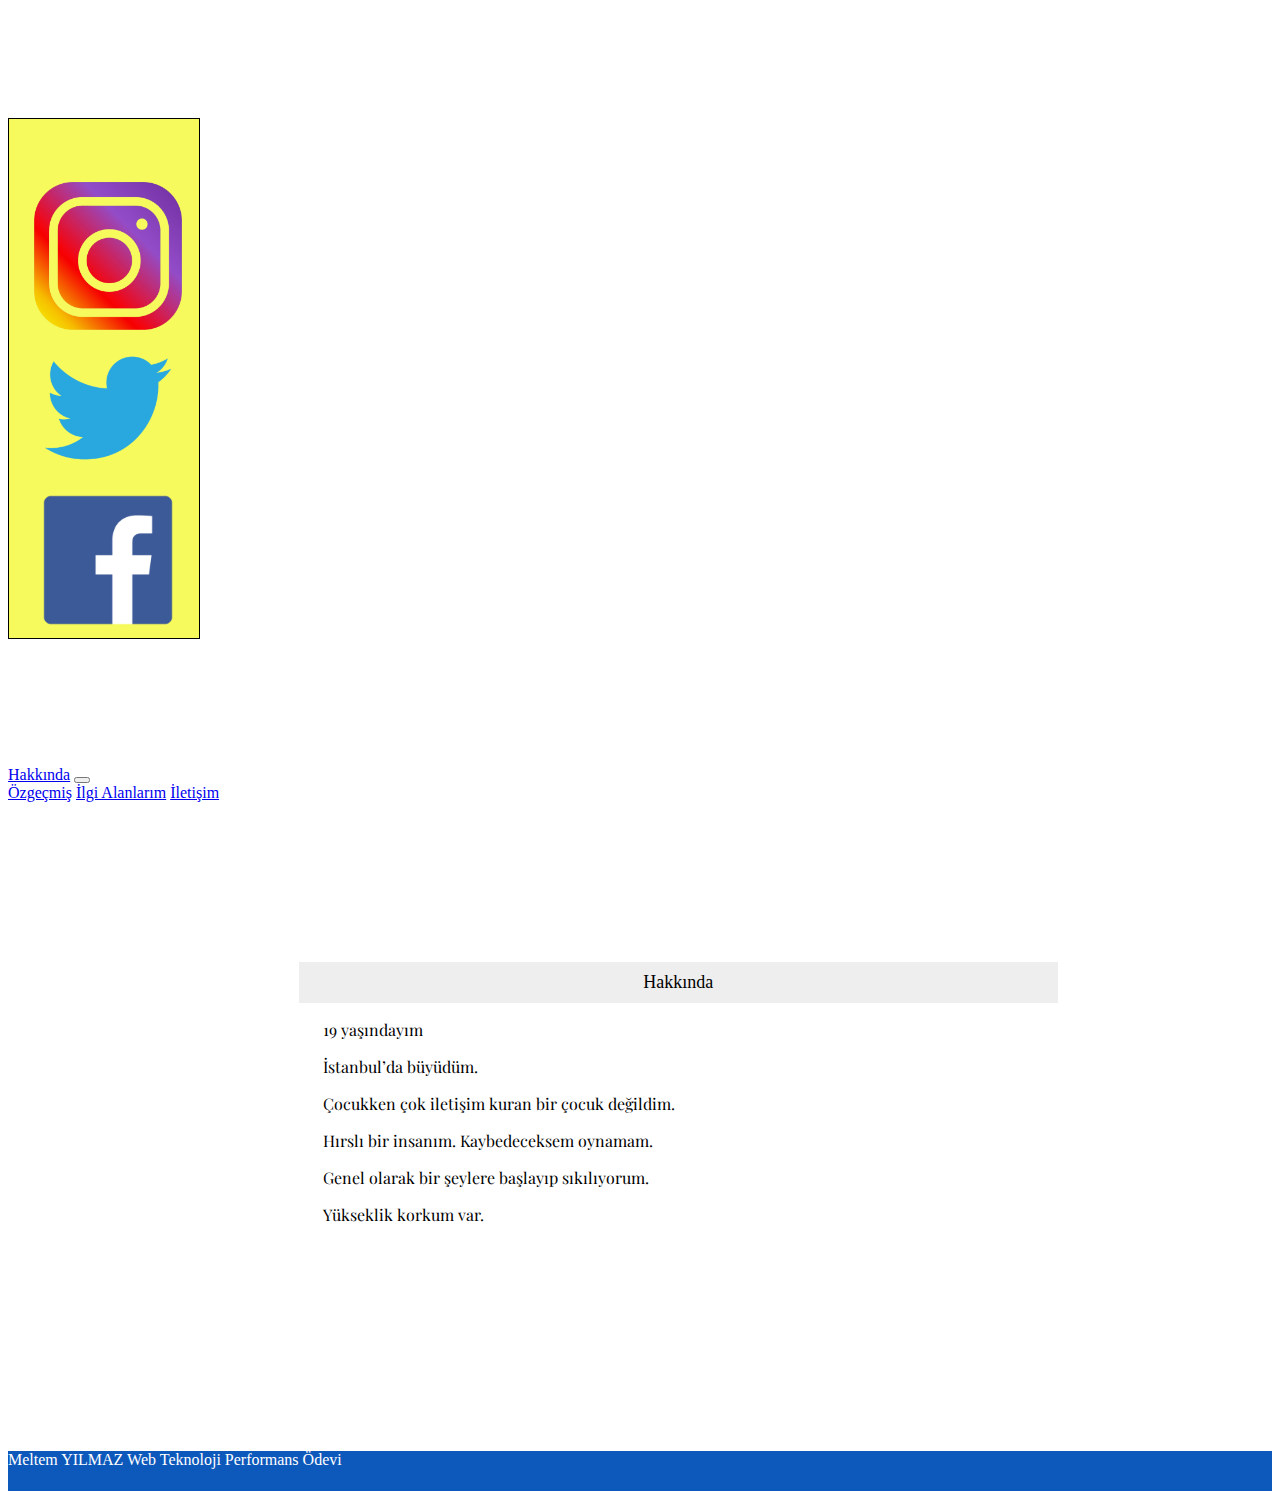
<file: index.html>
﻿<!DOCTYPE html>
<html lang="en">
<head>
    <meta charset="UTF-8">
    <meta http-equiv="X-UA-Compatible" content="IE=edge">
    <meta name="viewport" content="width=device-width, initial-scale=1.0">
    <link rel="stylesheet" href="style.css">
    <link href="https://cdn.jsdelivr.net/npm/bootstrap@5.0.0-beta3/dist/css/bootstrap.min.css" rel="stylesheet"
          integrity="sha384-eOJMYsd53ii+scO/bJGFsiCZc+5NDVN2yr8+0RDqr0Ql0h+rP48ckxlpbzKgwra6" crossorigin="anonymous">
    <link rel="preconnect" href="https://fonts.gstatic.com">
    <link href="https://fonts.googleapis.com/css2?family=Playfair+Display:wght@500&display=swap" rel="stylesheet">
    <script src="https://cdn.jsdelivr.net/npm/bootstrap@5.0.0-beta3/dist/js/bootstrap.bundle.min.js"
            integrity="sha384-JEW9xMcG8R+pH31jmWH6WWP0WintQrMb4s7ZOdauHnUtxwoG2vI5DkLtS3qm9Ekf" crossorigin="anonymous"></script>
    <title>Web Teknoloji Proje Ödevi</title>
    <style>
        body {
            min-width: 700px;
        }
        ul.breadcrumb {
            padding: 10px 16px;
            list-style: none;
            background-color: #eee;
        }
            ul.breadcrumb li {
                display: inline;
                font-size: 18px;
            }
                ul.breadcrumb li + li:before {
                    padding: 8px;
                    color: black;
                    content: "/\00a0";
                }
                ul.breadcrumb li a {
                    color: #0275d8;
                    text-decoration: none;
                }
                    ul.breadcrumb li a:hover {
                        color: #01447e;
                        text-decoration: underline;
                    }
    </style>
</head>
<body class="body">
    <aside>
        <div class="aside-cubuk fixed-top ">
            <div>
                <a href="https://www.instagram.com/meltemy_lmaz/"><img class="sosyal" src="images/instagram.png" alt=""></a>
                <a href="https://www.instagram.com/meltemy_lmaz/"><img class="sosyal" src="images/twitter.png" alt=""></a>
                <a href="https://www.instagram.com/meltemy_lmaz/"><img class="sosyal" src="images/facebook.png" alt=""></a>
            </div>
        </div>
    </aside>
    <header class="p-3 bg-dark text-white fixed-top">
        <div class="container">
            <div class="d-flex flex-wrap align-items-center justify-content-center justify-content-lg-start">
                <h2 class="header-head">Meltem YILMAZ</h2>
                <div class="text-end">
                </div>
            </div>
    </header>
    <nav class="navbar navbar-expand-lg navbar-dark bg-dark fixed-top nav-fix" aria-label="Eighth navbar example">
        <div class="container">
            <a class="navbar-brand" href="index.html">Hakkında</a>
            <button class="navbar-toggler" type="button" data-bs-toggle="collapse" data-bs-target="#navbarsExample07"
                    aria-controls="navbarsExample07" aria-expanded="false" aria-label="Toggle navigation">
                <span class="navbar-toggler-icon"></span>
            </button>

            <div class="collapse navbar-collapse" id="navbarsExample07">
                <a class="navbar-brand" href="ozgecmis.html">Özgeçmiş</a>
                <a class="navbar-brand" href="ilgialanlarim.html">İlgi Alanlarım</a>
                <a class="navbar-brand" href="iletisim.html">İletişim</a>
            </div>
        </div>
    </nav>


    <main class="main-ilk">
        <article>
            <div class="makale">
                <header class="main-header">
                    <h2></h2>
                </header>
                <div>
                    <ul class="breadcrumb">
                        <li>Hakkında</li>
                    </ul>
                </div>
                <section class="main-sec">
                    <div class="yaziduz">
                        <p>
                            &nbsp;&nbsp;&nbsp;&nbsp;&nbsp;&nbsp;19 yaşındayım
                        </p>
                        <p>
                            &nbsp;&nbsp;&nbsp;&nbsp;&nbsp;&nbsp;İstanbul’da büyüdüm.
                        </p>
                        <p>
                            &nbsp;&nbsp;&nbsp;&nbsp;&nbsp;&nbsp;Çocukken çok iletişim kuran bir çocuk değildim.
                        </p>
                        <p>
                            &nbsp;&nbsp;&nbsp;&nbsp;&nbsp;&nbsp;Hırslı bir insanım. Kaybedeceksem oynamam.
                        </p>
                        <p>
                            &nbsp;&nbsp;&nbsp;&nbsp;&nbsp;&nbsp;Genel olarak bir şeylere başlayıp sıkılıyorum.
                        </p>
                        <p>
                            &nbsp;&nbsp;&nbsp;&nbsp;&nbsp;&nbsp;Yükseklik korkum var.     <br><br><br> <br><br><br><br><br><br><br><br>
                        </p>
                    </div>
                </section>
            </div>

        </article>
    </main>

    <footer class="page-footer font-small blue fixed-bottom footer-style">
        <div class="footer-text text-center py-3">
            Meltem YILMAZ Web Teknoloji Performans Ödevi
        </div>
    </footer>
</body>
</html>
</file>
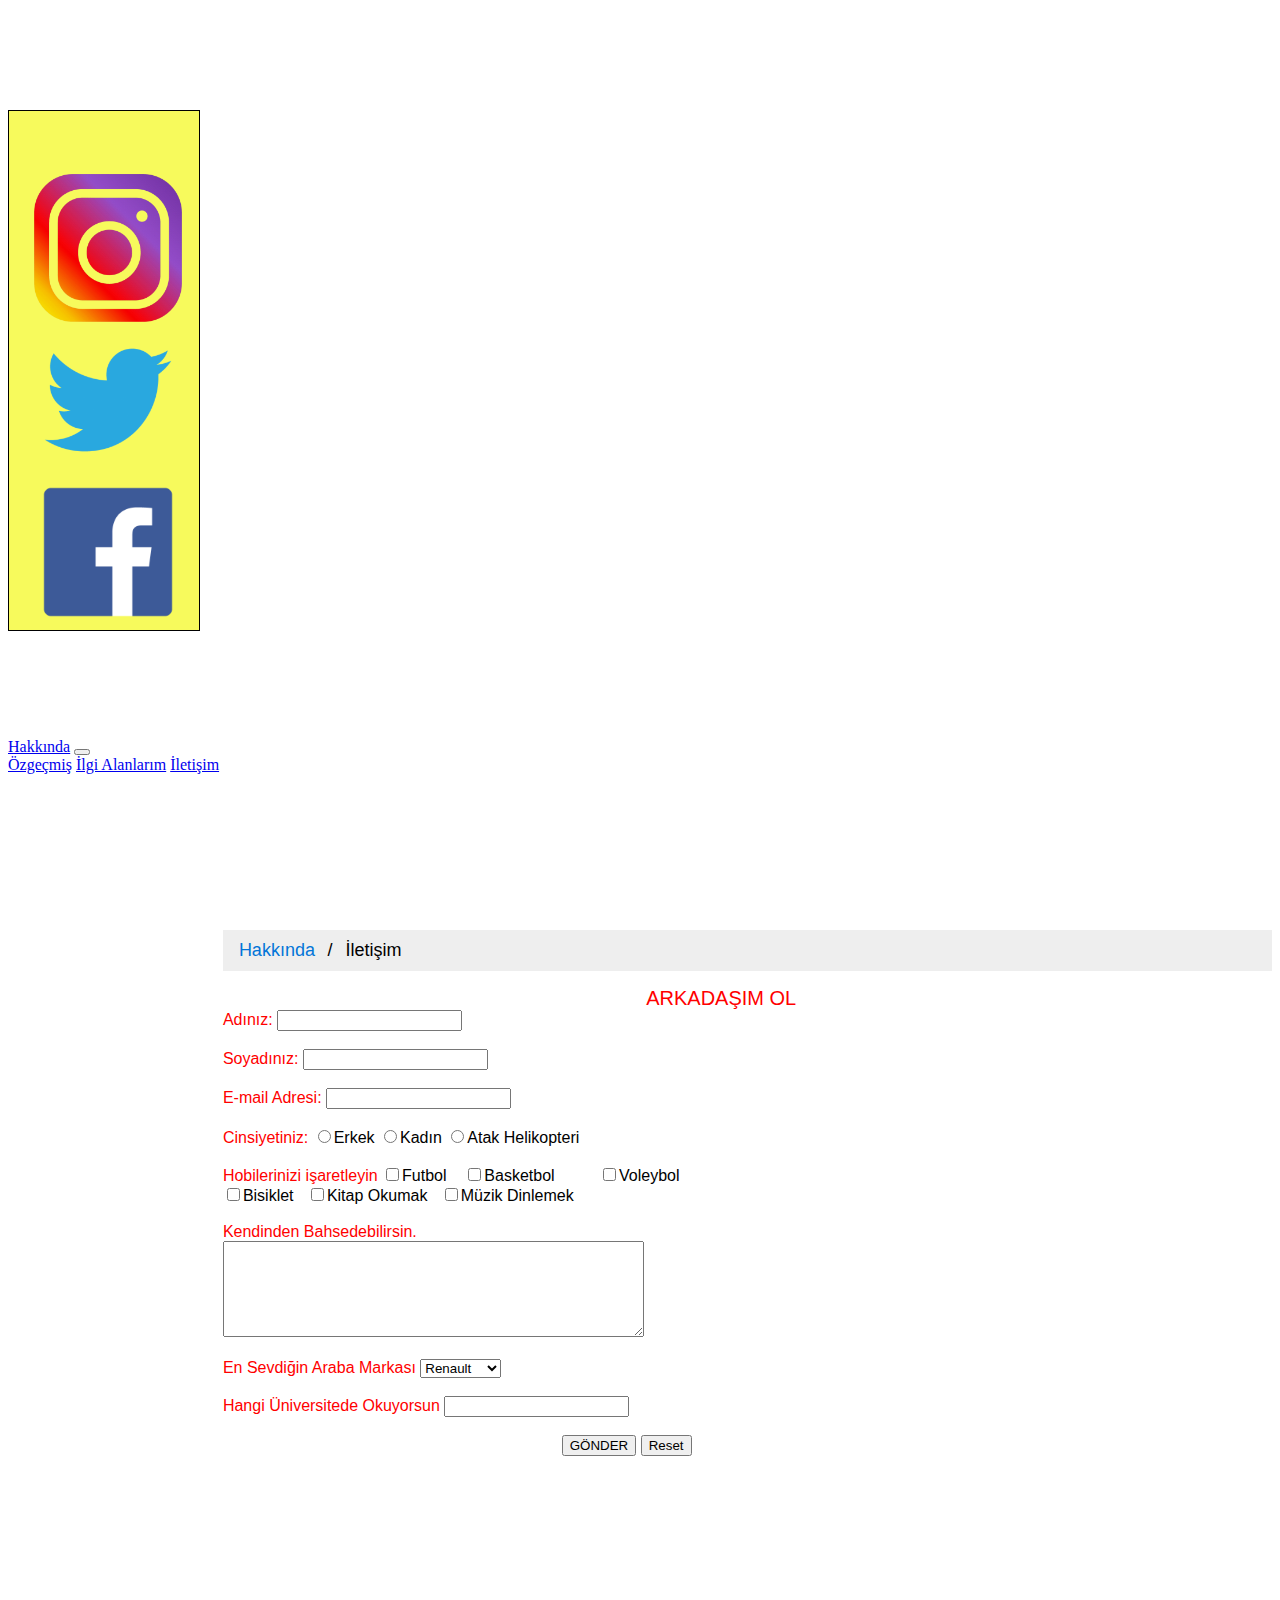
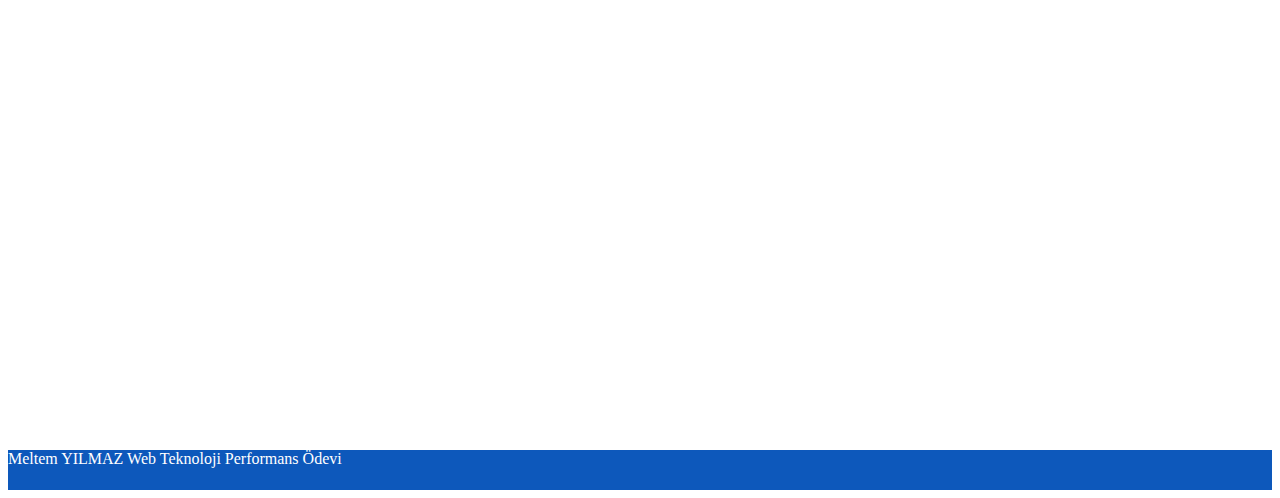
<file: iletisim.html>
﻿<!DOCTYPE html>
<html lang="en">
<head>
    <meta charset="UTF-8">
    <meta http-equiv="X-UA-Compatible" content="IE=edge">
    <meta name="viewport" content="width=device-width, initial-scale=1.0">
    <link rel="stylesheet" href="style.css">
    <link href="https://cdn.jsdelivr.net/npm/bootstrap@5.0.0-beta3/dist/css/bootstrap.min.css" rel="stylesheet"
          integrity="sha384-eOJMYsd53ii+scO/bJGFsiCZc+5NDVN2yr8+0RDqr0Ql0h+rP48ckxlpbzKgwra6" crossorigin="anonymous">
    <link rel="preconnect" href="https://fonts.gstatic.com">
    <link href="https://fonts.googleapis.com/css2?family=Playfair+Display:wght@500&display=swap" rel="stylesheet">
    <script src="https://cdn.jsdelivr.net/npm/bootstrap@5.0.0-beta3/dist/js/bootstrap.bundle.min.js"
            integrity="sha384-JEW9xMcG8R+pH31jmWH6WWP0WintQrMb4s7ZOdauHnUtxwoG2vI5DkLtS3qm9Ekf" crossorigin="anonymous"></script>
    <title>Web Teknoloji Proje Ödevi</title>
    <style>
        body {
            min-width: 700px;
        }
        ul.breadcrumb {
            padding: 10px 16px;
            list-style: none;
            background-color: #eee;
        }
            ul.breadcrumb li {
                display: inline;
                font-size: 18px;
            }
                ul.breadcrumb li + li:before {
                    padding: 8px;
                    color: black;
                    content: "/\00a0";
                }
                ul.breadcrumb li a {
                    color: #0275d8;
                    text-decoration: none;
                }
                    ul.breadcrumb li a:hover {
                        color: #01447e;
                        text-decoration: underline;
                    }
    </style>
</head>
<body>
    <aside>
        <div class="aside-cubuk fixed-top ">
            <div>
                <a href="https://www.instagram.com/meltemy_lmaz/"><img class="sosyal" src="images/instagram.png" alt=""></a>
                <a href="https://www.instagram.com/meltemy_lmaz/"><img class="sosyal" src="images/twitter.png" alt=""></a>
                <a href="https://www.instagram.com/meltemy_lmaz/"><img class="sosyal" src="images/facebook.png" alt=""></a>
            </div>
        </div>
    </aside>
    <header class="p-3 bg-dark text-white fixed-top">
        <div class="container">
            <div class="d-flex flex-wrap align-items-center justify-content-center justify-content-lg-start">
                <h2 class="header-head">Meltem YILMAZ</h2>
            </div>
        </div>
    </header>
    <nav class="navbar navbar-expand-lg navbar-dark bg-dark fixed-top nav-fix" aria-label="Eighth navbar example">
        <div class="container">
            <a class="navbar-brand" href="index.html">Hakkında</a>
            <button class="navbar-toggler" type="button" data-bs-toggle="collapse" data-bs-target="#navbarsExample07"
                    aria-controls="navbarsExample07" aria-expanded="false" aria-label="Toggle navigation">
                <span class="navbar-toggler-icon"></span>
            </button>

            <div class="collapse navbar-collapse" id="navbarsExample07">
                <a class="navbar-brand" href="ozgecmis.html">Özgeçmiş</a>
                <a class="navbar-brand" href="ilgialanlarim.html">İlgi Alanlarım</a>
                <a class="navbar-brand" href="iletisim.html">İletişim</a>
            </div>
        </div>
    </nav>
    <main class="login-form">
        <div>
            <div>
                <div>
                    <ul class="breadcrumb">
                        <li><a href="index.html">Hakkında</a></li>
                        <li>İletişim</li>

                    </ul>
                </div>
                <div class="login-yer">
                    <div class="card">
                        <div class="card-header iletisim-baslik">ARKADAŞIM OL</div>
                        <div class="card-body">
                            <form action="iletisim-goster.php" method="post" name="iletisim" onsubmit="return form()">
                                <label for="ad" class="col-md-4 iletisim-label">Adınız: </label>
                                <input type="text" name="ad" class="col-md-3"><br><br>
                                <label for="soyad" class="col-md-4 iletisim-label">Soyadınız: </label>
                                <input type="text" name="soyad" class="col-md-3"><br><br>
                                <label for="email" class="col-md-4 iletisim-label">E-mail Adresi: </label>
                                <input type="email" name="email" class="col-md-3"><br><br>
                                <label for="cinsiyet" class="col-md-4 iletisim-label">Cinsiyetiniz: </label>
                                <input type="radio" name="cinsiyet" value="Erkek">Erkek
                                <input type="radio" name="cinsiyet" value="Kadın">Kadın
                                <input type="radio" name="cinsiyet" value="Atak Helikopteri">Atak Helikopteri<br /><br />
                                <label for="hobi" class="col-md-4 iletisim-label">Hobilerinizi işaretleyin</label>
                                <input type="checkbox" name="hobi1" value="Futbol ">Futbol &nbsp&nbsp
                                <input type="checkbox" name="hobi2" value="Basketbol ">Basketbol &nbsp&nbsp&nbsp&nbsp&nbsp&nbsp&nbsp&nbsp
                                <input type="checkbox" name="hobi3" value="Voleybol ">Voleybol &nbsp&nbsp&nbsp&nbsp&nbsp&nbsp&nbsp&nbsp&nbsp&nbsp&nbsp&nbsp<br />
                                <label for="hobi" class="col-md-4 iletisim-label"></label>
                                <input type="checkbox" name="hobi5" value="Bisiklet ">Bisiklet &nbsp
                                <input type="checkbox" name="hobi6" value="Kitap Okumak ">Kitap Okumak &nbsp
                                <input type="checkbox" name="hobi7" value="Müzik Dinlemek ">Müzik Dinlemek &nbsp<br /><br />
                                <label for="mesaj" class="col-md-4 iletisim-label">Kendinden Bahsedebilirsin.</label><br />
                                <label for="mesaj" class="col-md-4"></label>
                                <textarea name="mesaj" rows="6" cols="50"></textarea> <br /><br />
                                <label for="araba" class="col-md-4 iletisim-label">En Sevdiğin Araba Markası</label>
                                <select name="araba">
                                    <option value="Renault">Renault</option>
                                    <option value="Mercedes">Mercedes</option>
                                    <option value="BMW">BMW</option>
                                    <option value="Fiat">Fiat</option>
                                    <option value="Volvo">Volvo</option>
                                    <option value="Peugout">Peugout</option>
                                </select><br /><br />
                                <label for="uni" class="col-md-4 iletisim-label">Hangi Üniversitede Okuyorsun</label>
                                <input type="text" name="uni" list="universiteler">
                                <datalist id="universiteler">
                                    <option value="SAÜ">
                                        Sakarya Üniveristesi
                                    </option>
                                    <option value="SUBÜ">
                                        Sakarya Uyg. Bil. Üniversitesi
                                    </option>
                                    <option value="KOÜ">
                                        Kocaeli Üniversitesi
                                    </option>
                                    <option value="İTÜ">
                                        İstanbul Teknik Üniversitesi
                                    </option>
                                    <option value="ODTÜ">
                                        Ortadoğu Teknik Üniversitesi
                                    </option>
                                </datalist><br /><br />
                                <div class="giris-yer">
                                    <button type="submit" class="btn btn-primary btn-warning" value="Gönder">
                                        GÖNDER
                                    </button>
                                    <button type="reset" class="btn btn-primary btn-warning" value="Reset">
                                        Reset
                                    </button>
                                </div>
                            </form>
                        </div>
                    </div>
                </div>
            </div>
            <br /><br /><br /><br />
        </div>
        <iframe src="https://www.google.com/maps/embed?pb=!1m14!1m8!1m3!1d12091.578000000563!2d30.325474!3d40.7423469!3m2!1i1024!2i768!4f13.1!3m3!1m2!1s0x0%3A0xd81085b5551312fd!2sBilgisayar%20Ve%20Bili%C5%9Fim%20Bilimleri%20Fak%C3%BCltesi!5e0!3m2!1str!2str!4v1672316331362!5m2!1str!2str" width="600" height="450" style="border:0;" allowfullscreen="" loading="lazy" referrerpolicy="no-referrer-when-downgrade"></iframe>
        <br /><br /><br /><br />
    </main>
    <script>
        function form() {
            var x = document.forms["iletisim"]["ad"].value;
            if (x == "") {
                alert("\"Adınız\" alanı boş bırakılamaz!!!");
                return false;

            }
            var x = document.forms["iletisim"]["soyad"].value;
            if (x == "") {
                alert("\"Soyadınız\" alanı boş bırakılamaz!!!");
                return false;
            }
            var x = document.forms["iletisim"]["email"].value;
            if (x == "") {
                alert("\"E-mail Adresi\" alanı boş bırakılamaz!!!");
                return false;
            }
            var x = document.forms["iletisim"]["cinsiyet"].value;
            if (x == "") {
                alert("\"Cinsiyet\" Seçmediniz!!!");
                return false;
            }
            var x = document.forms["iletisim"]["uni"].value;
            if (x == "") {
                alert("Üniversitenizi Seçmediniz!!!");
                return false;
            }

        }

    </script>
    <footer class="page-footer font-small blue fixed-bottom footer-style">
        <div class=" text-center py-3 footer-text">
            Meltem YILMAZ Web Teknoloji Performans Ödevi
        </div>
    </footer>
</body>
</html>
</file>
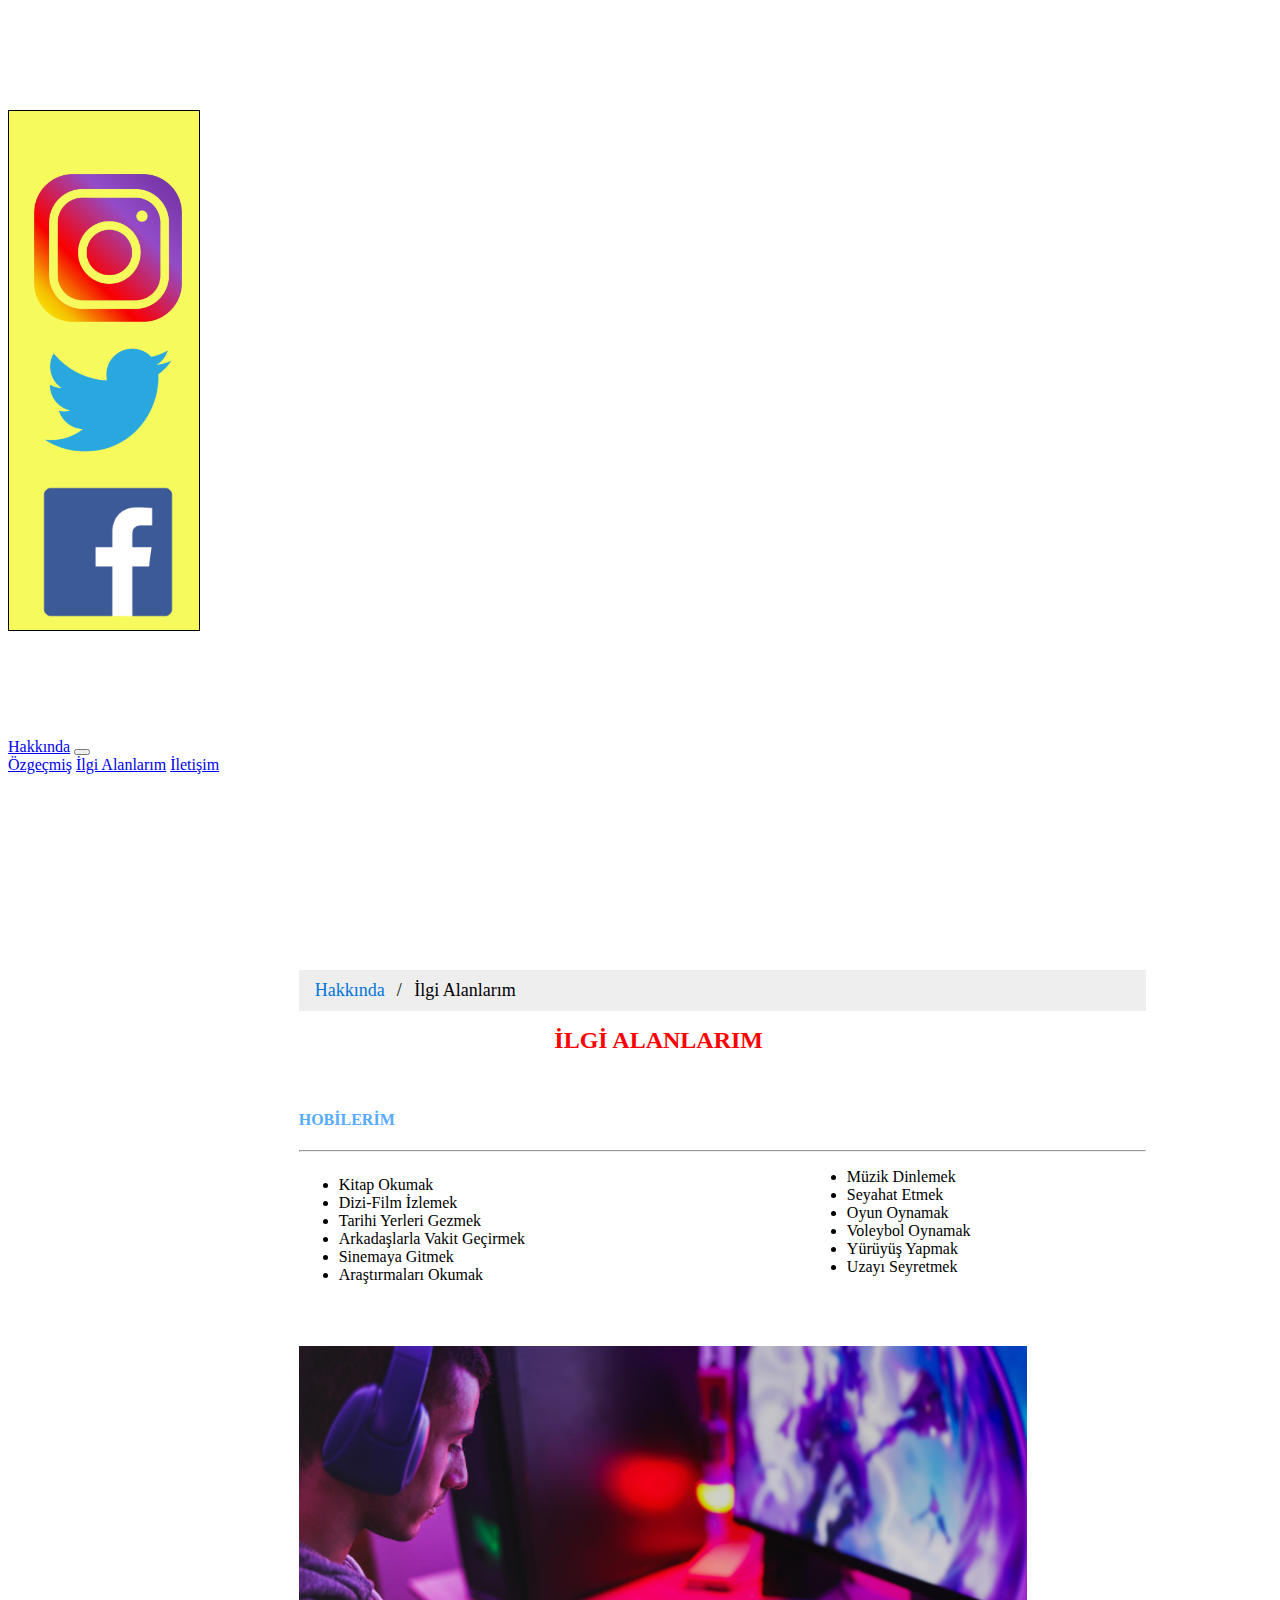
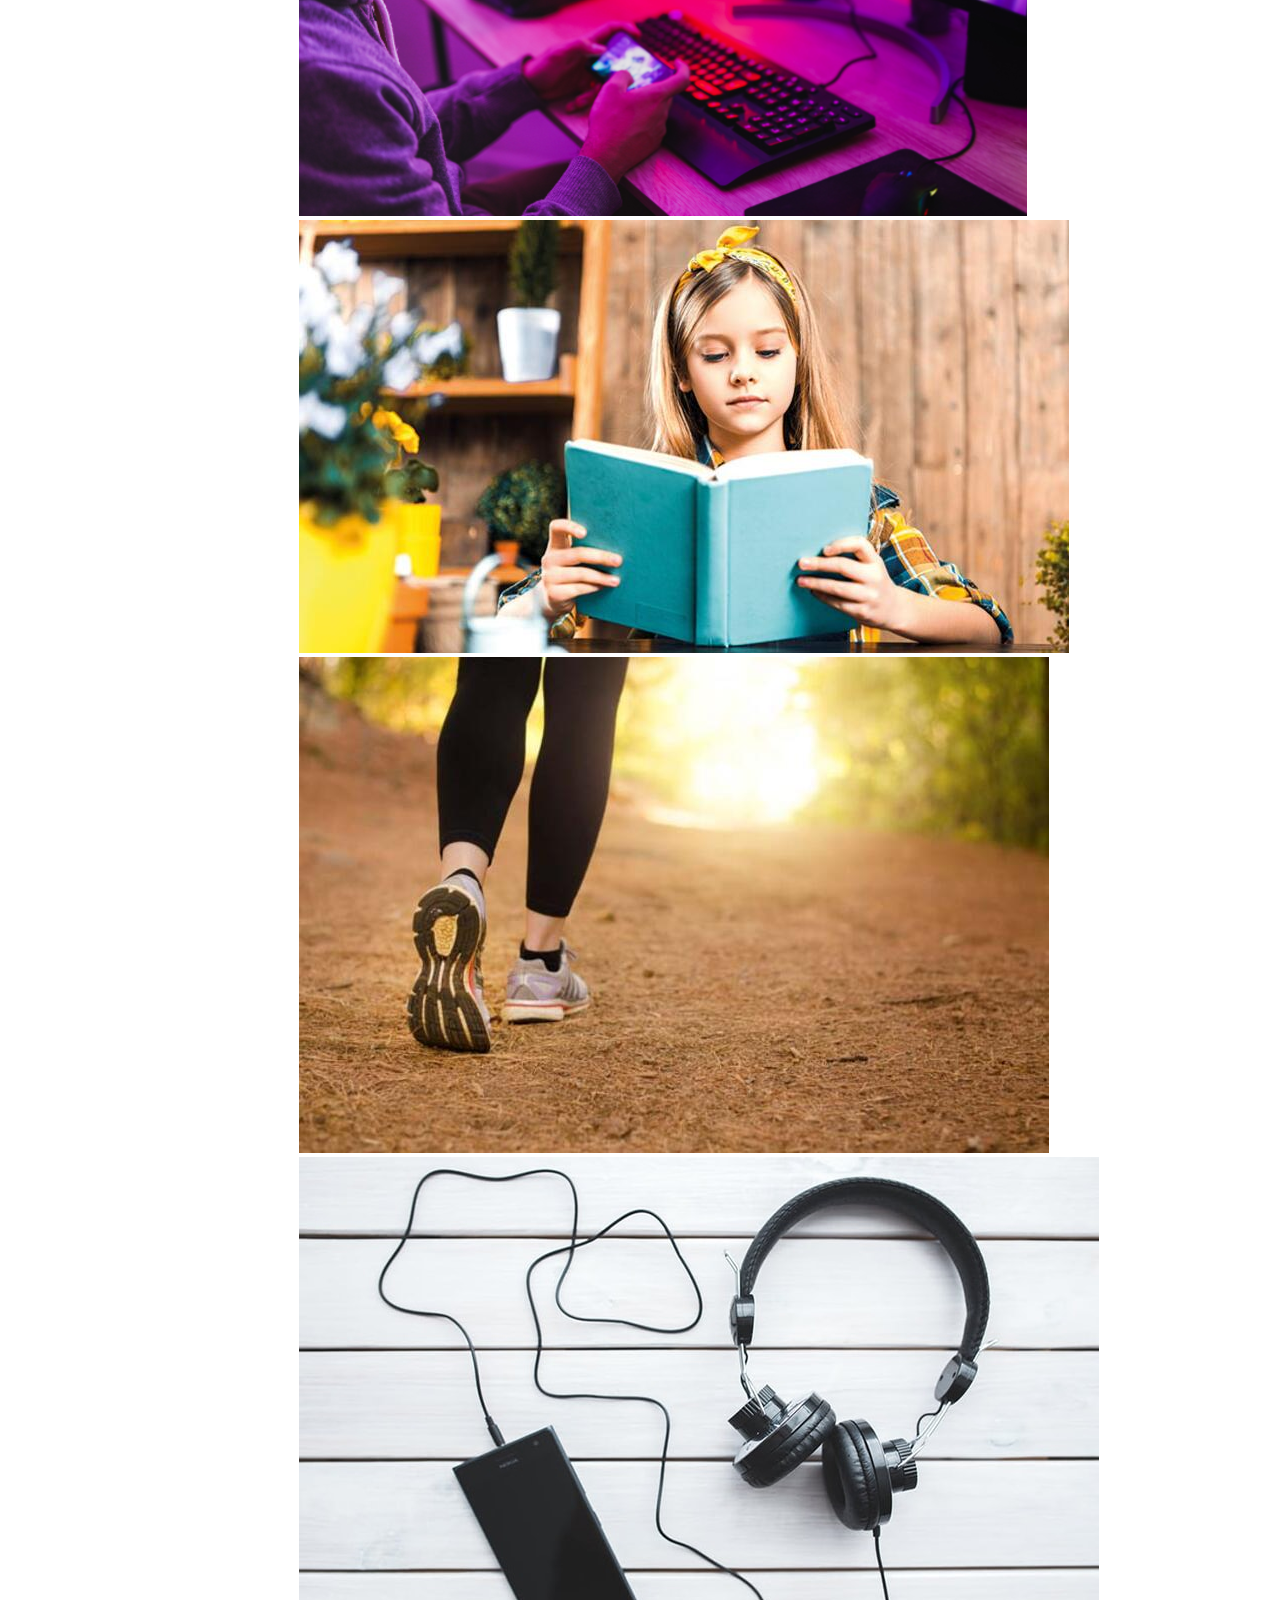
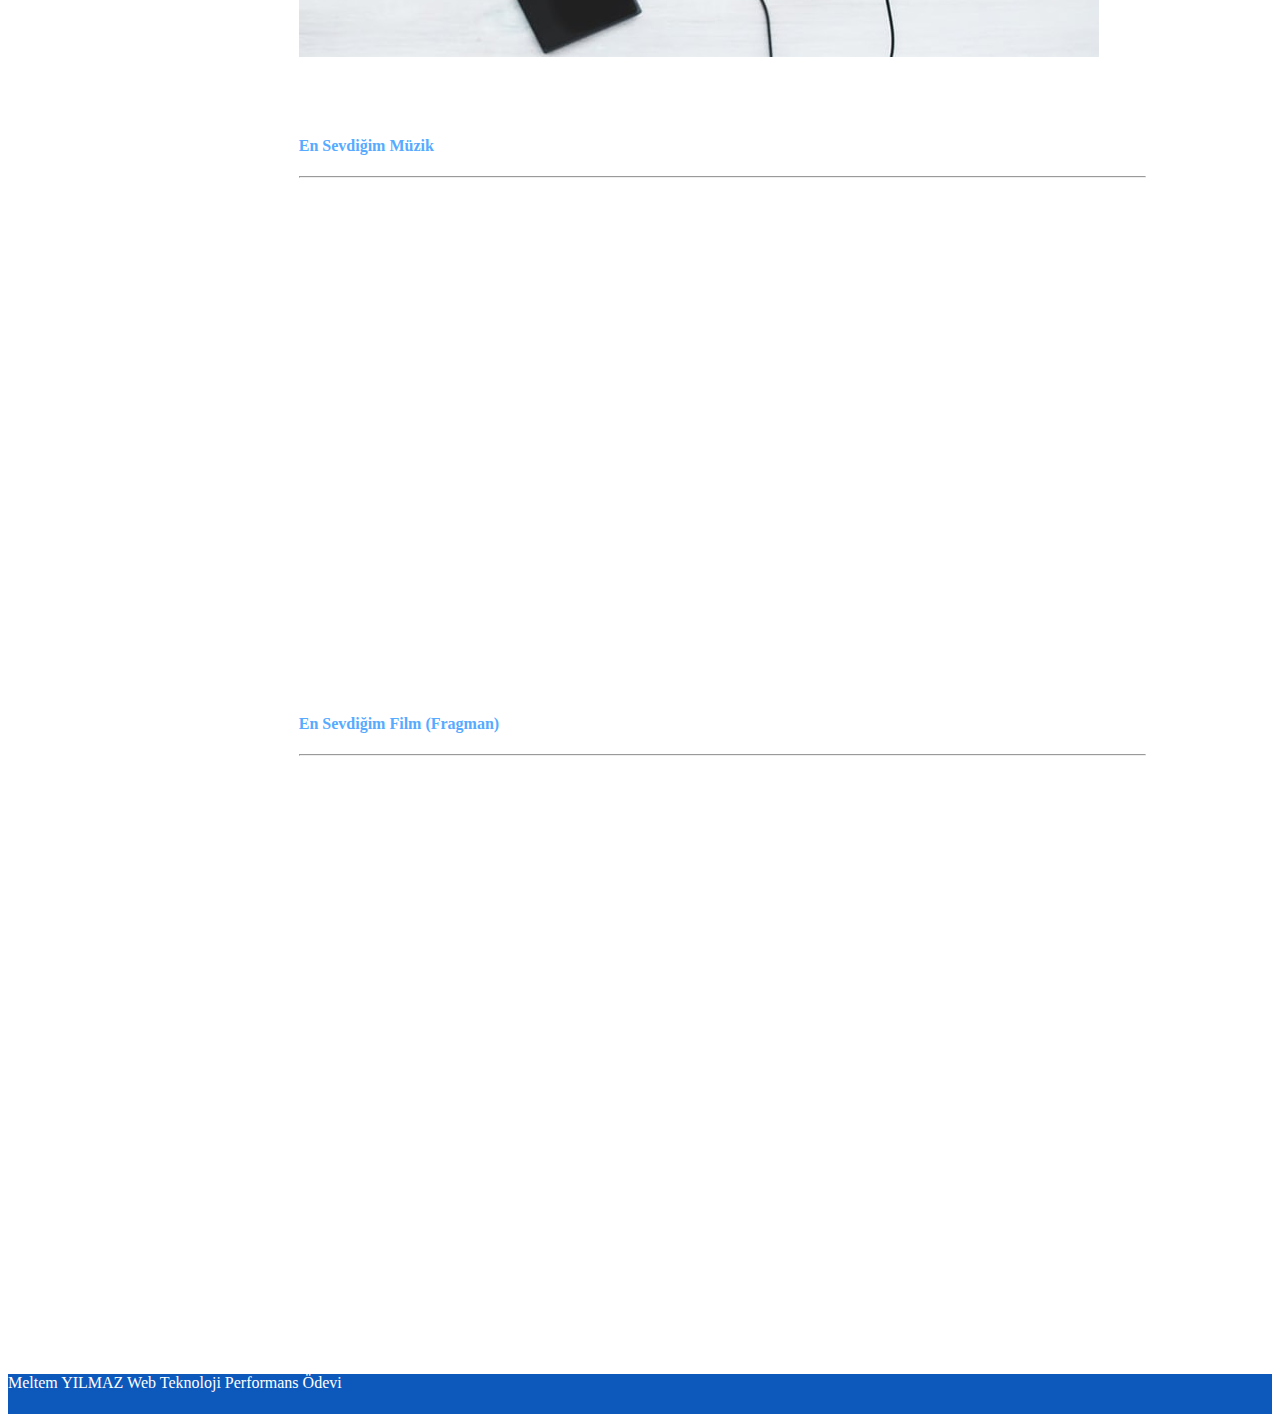
<file: ilgialanlarim.html>
﻿<!DOCTYPE html>
<html lang="en">
<head>
    <meta charset="UTF-8">
    <meta http-equiv="X-UA-Compatible" content="IE=edge">
    <meta name="viewport" content="width=device-width, initial-scale=1.0">
    <link rel="stylesheet" href="style.css">
    <link href="https://cdn.jsdelivr.net/npm/bootstrap@5.0.0-beta3/dist/css/bootstrap.min.css" rel="stylesheet"
          integrity="sha384-eOJMYsd53ii+scO/bJGFsiCZc+5NDVN2yr8+0RDqr0Ql0h+rP48ckxlpbzKgwra6" crossorigin="anonymous">
    <link rel="preconnect" href="https://fonts.gstatic.com">
    <link href="https://fonts.googleapis.com/css2?family=Playfair+Display:wght@500&display=swap" rel="stylesheet">
    <script src="https://cdn.jsdelivr.net/npm/bootstrap@5.0.0-beta3/dist/js/bootstrap.bundle.min.js"
            integrity="sha384-JEW9xMcG8R+pH31jmWH6WWP0WintQrMb4s7ZOdauHnUtxwoG2vI5DkLtS3qm9Ekf" crossorigin="anonymous"></script>
    <title>Web Teknoloji Proje Ödevi</title>
    <style>
        body {
            min-width: 700px;
        }
        ul.breadcrumb {
            padding: 10px 16px;
            list-style: none;
            background-color: #eee;
        }
            ul.breadcrumb li {
                display: inline;
                font-size: 18px;
            }
                ul.breadcrumb li + li:before {
                    padding: 8px;
                    color: black;
                    content: "/\00a0";
                }
                ul.breadcrumb li a {
                    color: #0275d8;
                    text-decoration: none;
                }
                    ul.breadcrumb li a:hover {
                        color: #01447e;
                        text-decoration: underline;
                    }
    </style>
</head>
<body>
    <aside>
        <div class="aside-cubuk fixed-top ">
            <div>
                <div>
                    <a href="https://www.instagram.com/meltemy_lmaz/"><img class="sosyal" src="images/instagram.png" alt=""></a>
                    <a href="https://www.instagram.com/meltemy_lmaz/"><img class="sosyal" src="images/twitter.png" alt=""></a>
                    <a href="https://www.instagram.com/meltemy_lmaz/"><img class="sosyal" src="images/facebook.png" alt=""></a>
                </div>
            </div>
        </div>
    </aside>
    <header class="p-3 bg-dark text-white fixed-top">
        <div class="container">
            <div class="d-flex flex-wrap align-items-center justify-content-center justify-content-lg-start">
                <h2 class="header-head">Meltem YILMAZ</h2>
            </div>
        </div>
    </header>
    <nav class="navbar navbar-expand-lg navbar-dark bg-dark fixed-top nav-fix" aria-label="Eighth navbar example">
        <div class="container">
            <a class="navbar-brand" href="index.html">Hakkında</a>
            <button class="navbar-toggler" type="button" data-bs-toggle="collapse" data-bs-target="#navbarsExample07"
                    aria-controls="navbarsExample07" aria-expanded="false" aria-label="Toggle navigation">
                <span class="navbar-toggler-icon"></span>
            </button>

            <div class="collapse navbar-collapse" id="navbarsExample07">
                <a class="navbar-brand" href="ozgecmis.html">Özgeçmiş</a>
                <a class="navbar-brand" href="ilgialanlarim.html">İlgi Alanlarım</a>
                <a class="navbar-brand" href="iletisim.html">İletişim</a>
            </div>
        </div>
    </nav>
   
    <main class="main-ilgi">
        <div>
            <ul class="breadcrumb">
                <li><a href="index.html">Hakkında</a></li>
                <li>İlgi Alanlarım</li>

            </ul>
        </div>
        <div>
            <h2 class="baslik">İLGİ ALANLARIM</h2><br /><br />
            <h4 class="alt-baslik">HOBİLERİM</h4><hr>
            <ul class="ilgi-hobi">
                <li>Kitap Okumak</li>
                <li>Dizi-Film İzlemek</li>
                <li>Tarihi Yerleri Gezmek</li>
                <li>Arkadaşlarla Vakit Geçirmek</li>
                <li>Sinemaya Gitmek</li>
                <li>Araştırmaları Okumak</li>
            </ul>
            <ul class="ilgi-margin">
                <li>Müzik Dinlemek</li>
                <li>Seyahat Etmek</li>
                <li>Oyun Oynamak</li>
                <li>Voleybol Oynamak</li>
                <li>Yürüyüş Yapmak</li>
                <li>Uzayı Seyretmek</li>
            </ul>
            <br /><br /><br />
            <div class="container">
                <div class="row">
                    <div class="col-md-3">
                        <a id="resim" href="images/bilgisayar.png" data-lightbox="roadtrip"><img src="images/bilgisayar.png" /class ="img-fluid"></a>
                    </div>
                    <div class="col-md-3">
                        <a id="resim" href="images/kitap.jpg" data-lightbox="roadtrip"><img src="images/kitap.jpg" /class ="img-fluid"></a>
                    </div>
                    <div class="col-md-3">
                        <a id="resim" href="images/doga.jpg" data-lightbox="roadtrip"><img src="images/doga.jpg" /class ="img-fluid"></a>
                    </div>
                    <div class="col-md-3">
                        <a id="resim" href="images/müzik.jpg" data-lightbox="roadtrip"><img src="images/müzik.jpg" /class ="img-fluid"></a>
                    </div>
                </div>
            </div>
            <br /><br /><br />
            <h4 class="alt-baslik">En Sevdiğim Müzik</h4><hr>
            <iframe title="deezer-widget" src="https://widget.deezer.com/widget/dark/track/62720711" width="100%" height="450" frameborder="0" allowtransparency="true" allow="encrypted-media; clipboard-write"></iframe>
            <br /><br /><br /><br />
            <h4 class="alt-baslik">En Sevdiğim Film (Fragman)</h4><hr>
            <iframe width="100%" height="534" src="https://www.youtube.com/embed/zSWdZVtXT7E" title="YouTube video player" frameborder="0" allow="accelerometer; autoplay; clipboard-write; encrypted-media; gyroscope; picture-in-picture" allowfullscreen></iframe>
            <br /><br /><br /><br /><br />
        </div>
    </main>
    <footer class="page-footer font-small blue fixed-bottom footer-style">
        <div class="footer-text text-center py-3">
            Meltem YILMAZ Web Teknoloji Performans Ödevi
        </div>
    </footer>
</body>
</html>
</file>
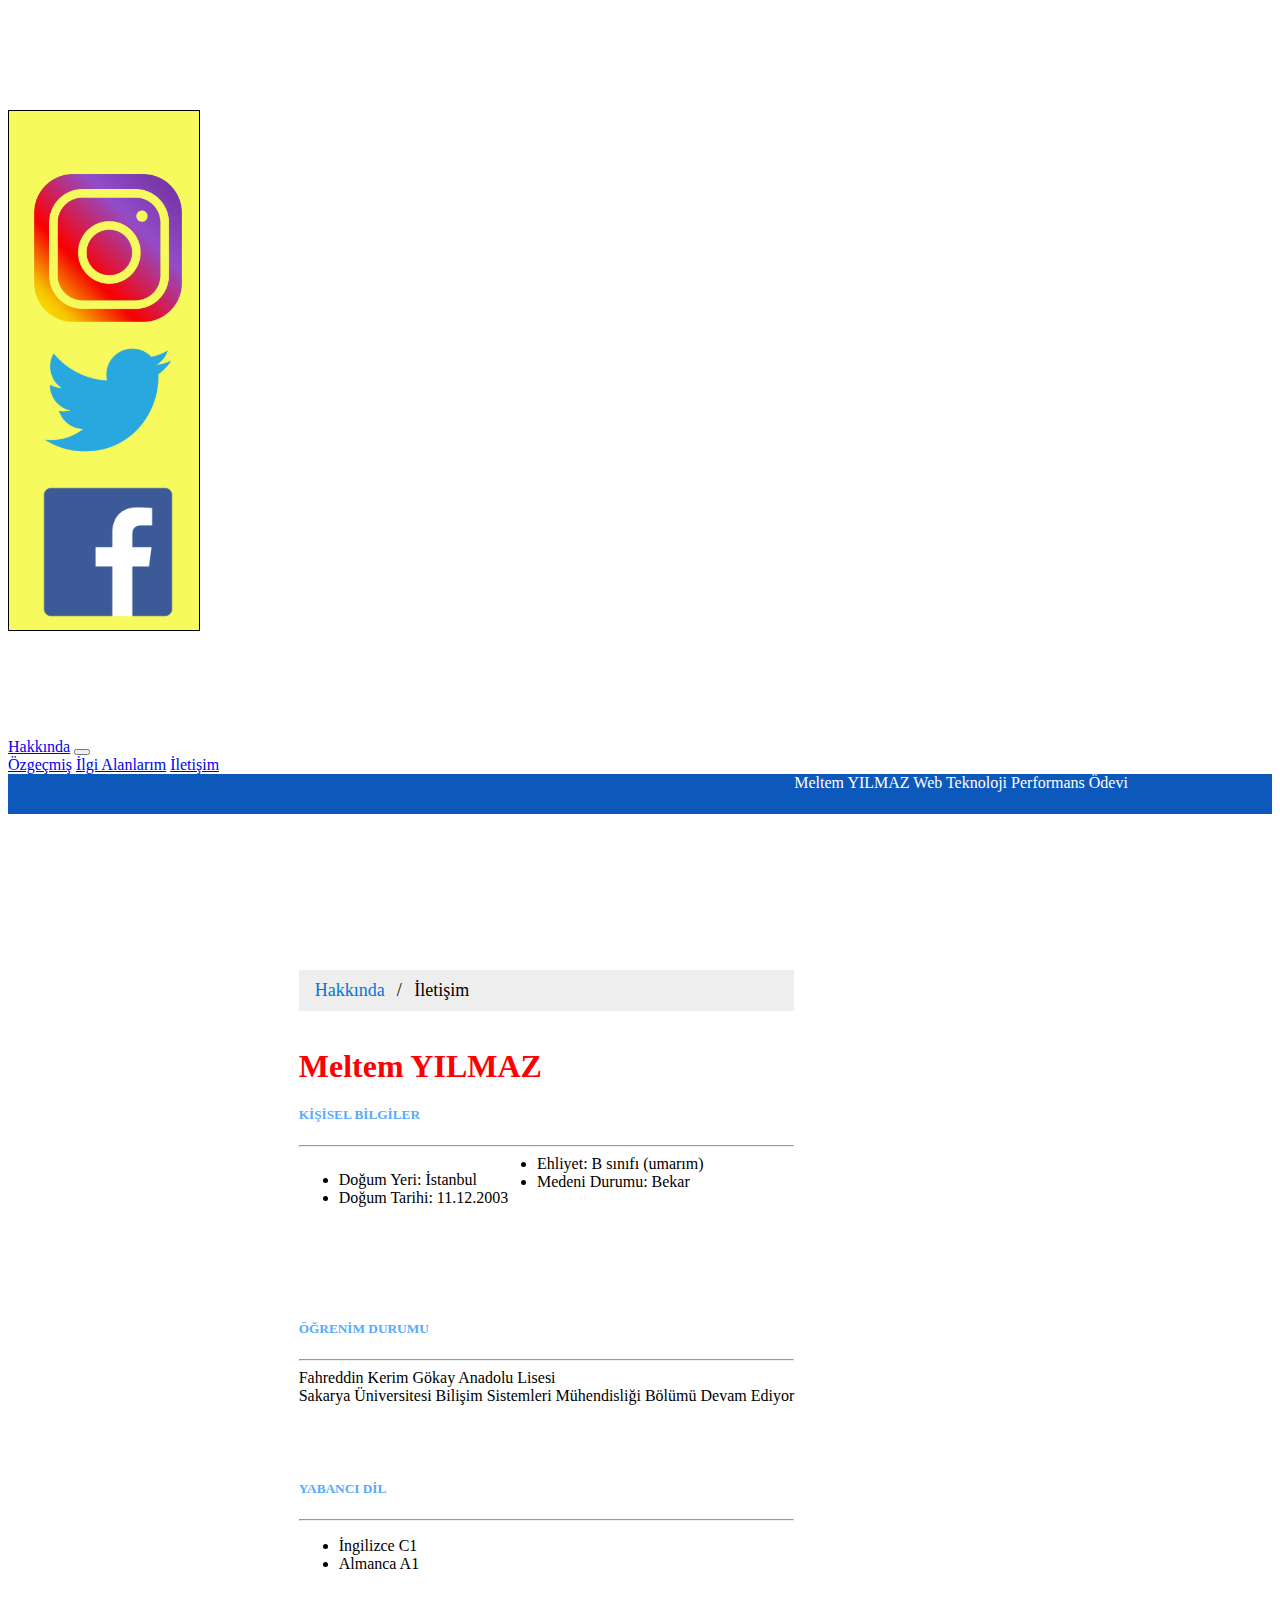
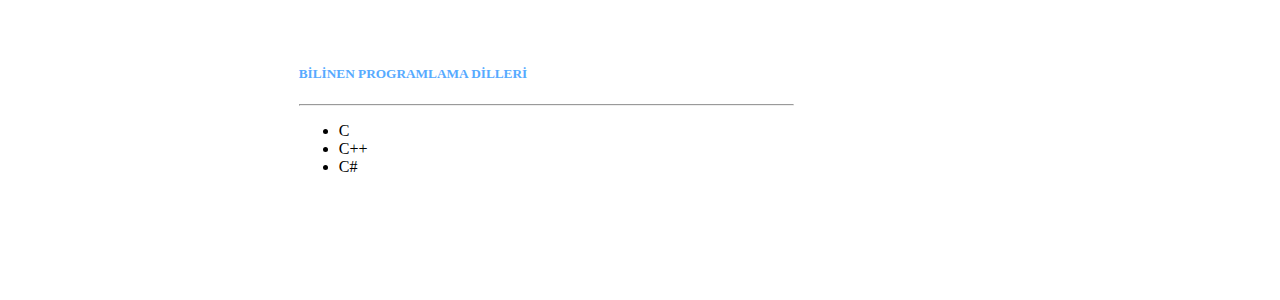
<file: ozgecmis.html>
﻿<!DOCTYPE html>
<html lang="en">
<head>
    <meta charset="UTF-8">
    <meta http-equiv="X-UA-Compatible" content="IE=edge">
    <meta name="viewport" content="width=device-width, initial-scale=1.0">
    <link rel="stylesheet" href="style.css">
    <link href="https://cdn.jsdelivr.net/npm/bootstrap@5.0.0-beta3/dist/css/bootstrap.min.css" rel="stylesheet"
          integrity="sha384-eOJMYsd53ii+scO/bJGFsiCZc+5NDVN2yr8+0RDqr0Ql0h+rP48ckxlpbzKgwra6" crossorigin="anonymous">
    <link rel="preconnect" href="https://fonts.gstatic.com">
    <link href="https://fonts.googleapis.com/css2?family=Playfair+Display:wght@500&display=swap" rel="stylesheet">
    <script src="https://cdn.jsdelivr.net/npm/bootstrap@5.0.0-beta3/dist/js/bootstrap.bundle.min.js"
            integrity="sha384-JEW9xMcG8R+pH31jmWH6WWP0WintQrMb4s7ZOdauHnUtxwoG2vI5DkLtS3qm9Ekf" crossorigin="anonymous"></script>
    <title>Web Teknoloji Proje Ödevi</title>
    <style>
        body {
            min-width: 700px;
        }
        ul.breadcrumb {
            padding: 10px 16px;
            list-style: none;
            background-color: #eee;
        }
            ul.breadcrumb li {
                display: inline;
                font-size: 18px;
            }
                ul.breadcrumb li + li:before {
                    padding: 8px;
                    color: black;
                    content: "/\00a0";
                }
                ul.breadcrumb li a {
                    color: #0275d8;
                    text-decoration: none;
                }
                    ul.breadcrumb li a:hover {
                        color: #01447e;
                        text-decoration: underline;
                    }
    </style>
</head>
<body>
    <aside>
        <div class="aside-cubuk fixed-top ">
            <div>
                <a href="https://www.instagram.com/meltemy_lmaz/"><img class="sosyal" src="images/instagram.png" alt=""></a>
                <a href="https://www.instagram.com/meltemy_lmaz/"><img class="sosyal" src="images/twitter.png" alt=""></a>
                <a href="https://www.instagram.com/meltemy_lmaz/"><img class="sosyal" src="images/facebook.png" alt=""></a>
            </div>
        </div>
    </aside>
    <header class="p-3 bg-dark text-white fixed-top">
        <div class="container">
            <div class="d-flex flex-wrap align-items-center justify-content-center justify-content-lg-start">
                <h2 class="header-head">Meltem YILMAZ</h2>
            </div>
        </div>
    </header>
    <nav class="navbar navbar-expand-lg navbar-dark bg-dark fixed-top nav-fix" aria-label="Eighth navbar example">
        <div class="container">
            <a class="navbar-brand" href="index.html">Hakkında</a>
            <button class="navbar-toggler" type="button" data-bs-toggle="collapse" data-bs-target="#navbarsExample07"
                    aria-controls="navbarsExample07" aria-expanded="false" aria-label="Toggle navigation">
                <span class="navbar-toggler-icon"></span>
            </button>

            <div class="collapse navbar-collapse" id="navbarsExample07">
                <a class="navbar-brand" href="ozgecmis.html">Özgeçmiş</a>
                <a class="navbar-brand" href="ilgialanlarim.html">İlgi Alanlarım</a>
                <a class="navbar-brand" href="iletisim.html">İletişim</a>
            </div>
        </div>
    </nav>
    <main class="main-cv" style="float: left;">
        <div>
            <ul class="breadcrumb">
                <li><a href="index.html">Hakkında</a></li>
                <li>İletişim</li>

            </ul>
        </div>
        <div class="cv">
            <header>
                <h1 class="cv-baslik">Meltem YILMAZ</h1>

            </header><br><br>
            <main>
                <h5 class="cv-altbaslik">KİŞİSEL BİLGİLER</h5>
                <hr>
                <ul class="cv-ul">
                    <li>Doğum Yeri: İstanbul</li>
                    <li>Doğum Tarihi: 11.12.2003</li>
                </ul>
                <ul style="margin:0 0 0 40%;">
                    <li>Ehliyet: B sınıfı (umarım)</li>
                    <li>Medeni Durumu: Bekar</li>
                </ul><br><br><br><br><br><br>
                <h5 class="cv-altbaslik">ÖĞRENİM DURUMU</h5><hr>
                Fahreddin Kerim Gökay Anadolu Lisesi<br>
                Sakarya Üniversitesi Bilişim Sistemleri Mühendisliği Bölümü Devam Ediyor<br><br><br><br>
                <h5 class="cv-altbaslik">YABANCI DİL</h5><hr>
                <ul>
                    <li>İngilizce C1</li>
                    <li>Almanca A1</li>
                </ul><br><br><br>
                <h5 class="cv-altbaslik">BİLİNEN PROGRAMLAMA DİLLERİ</h5><hr>
                <ul>
                    <li>C</li>
                    <li>C++</li>
                    <li>C#</li>
                </ul>
                <br><br><br><br><br><br>
            </main>
        </div>
    </main>

    <footer class="page-footer font-small blue fixed-bottom footer-style">
        <div class="footer-text text-center py-3">
            Meltem YILMAZ Web Teknoloji Performans Ödevi
        </div>
    </footer>
</body>
</html>
</file>
<file: style.css>
﻿.body {
    display: flex;
    flex-direction: column;
}

.ana {
    display: inherit;
    flex-direction: column;
    margin: auto;
    width: 600px;
    background-color: aliceblue;
    border-radius: 12px;
}

.header-head {
    text-align: center;
    color: white;
    font-weight: bolder;
    align-items: center;
    flex: 1;
}

.nav-fix {
    margin-top: 60px;
}

.main-ilk {
    display: flex;
    flex-direction: column;
    margin-top: 140px;
    margin-left: 23%;
}

.main-header {
    display: inherit;
    flex-direction: column;
    color: rgb(252, 0, 0);
    margin-left: 2px;
    align-items: center;
}

.main-sec {
    display: inherit;
    flex-direction: column;
    font-family: 'Playfair Display', serif;
}

.makale {
    width: 78%;
    text-align: center;
}

.aside-cubuk {
    display: flex;
    flex-direction: column;
    margin-top: 110px;
    border: 1px solid rgb(0, 0, 0);
    width: 13%;
    height: 100%;
    background-color: rgba(243, 247, 8, 0.658);
    align-items: center;
    padding-top: 5%;
    padding-left: 2%;
}

.sosyal {
    width: 90%;
    height: 30%;
    align-items: center;
}

.footer-style {
    background-color: rgb(13, 88, 187);
    height: 40px;
}

.yaziduz {
    text-align: justify;
}

.main-cv {
    display: flex;
    flex-direction: column;
    margin-top: 180px;
    margin-left: 23%;
}

.main-ilgi {
    display: flex;
    flex-direction: column;
    margin-top: 180px;
    margin-left: 23%;
    margin-right: 10%;
}

.baslik {
    text-align: center;
    color: red;
    font-weight: bolder;
    margin: 0 15% 0 0;
}

.alt-baslik {
    clear: both;
    color: #56aaff;
}

.ilgi-hobi {
    float: left;
}

.ilgi-margin {
    margin-left: 60%
}

.cv-baslik {
    float: left;
    color: red;
}

.cv-foto {
    width: 80px;
    float: left;
    margin-left: 600px
}

.cv-altbaslik {
    clear: both;
    color: #56aaff;
}

.cv-ul {
    float: left;
}

.login-buton {
    background-color: rgba(243, 247, 8, 0.658);
}

.main-kayseri {
    display: flex;
    flex-direction: column;
    margin-top: 140px;
    margin-left: 23%;
}

.kayseri-yazi {
    width: 87%;
}

.alt-baslik-kayseri {
    color: red;
}

.alt-baslik-kayseri1 {
    color: #56aaff
}

.kayseri-foto {
    width: 100%;
    height: 500px;
}

.tablo-png {
    width: 100%;
    height: 575px;
}

.my-form .row {
    margin-left: 0;
    margin-right: 0;
}

.login-yer {
    margin-right: 5%
}

.login-form {
    display: flex;
    flex-direction: column;
    margin-top: 140px;
    margin-left: 17%;
    font-family: Raleway, sans-serif;
}

.giris-yer {
    margin-left: 34%;
}

.login-baslik {
    color: red;
}

.iletisim-baslik {
    text-align: center;
    color: red;
    font-size: 20px;
}

.iletisim-label {
    color: red;
}

.footer-text {
    color: white;
}
ul.breadcrumb {
    padding: 10px 16px;
    list-style: none;
    background-color: #eee;
}

    /* Display list items side by side */
    ul.breadcrumb li {
        display: inline;
        font-size: 18px;
    }

        /* Add a slash symbol (/) before/behind each list item */
        ul.breadcrumb li + li:before {
            padding: 8px;
            color: black;
            content: "/\00a0";
        }

        /* Add a color to all links inside the list */
        ul.breadcrumb li a {
            color: #0275d8;
            text-decoration: none;
        }

            /* Add a color on mouse-over */
            ul.breadcrumb li a:hover {
                color: #01447e;
                text-decoration: underline;
            }
</file>
